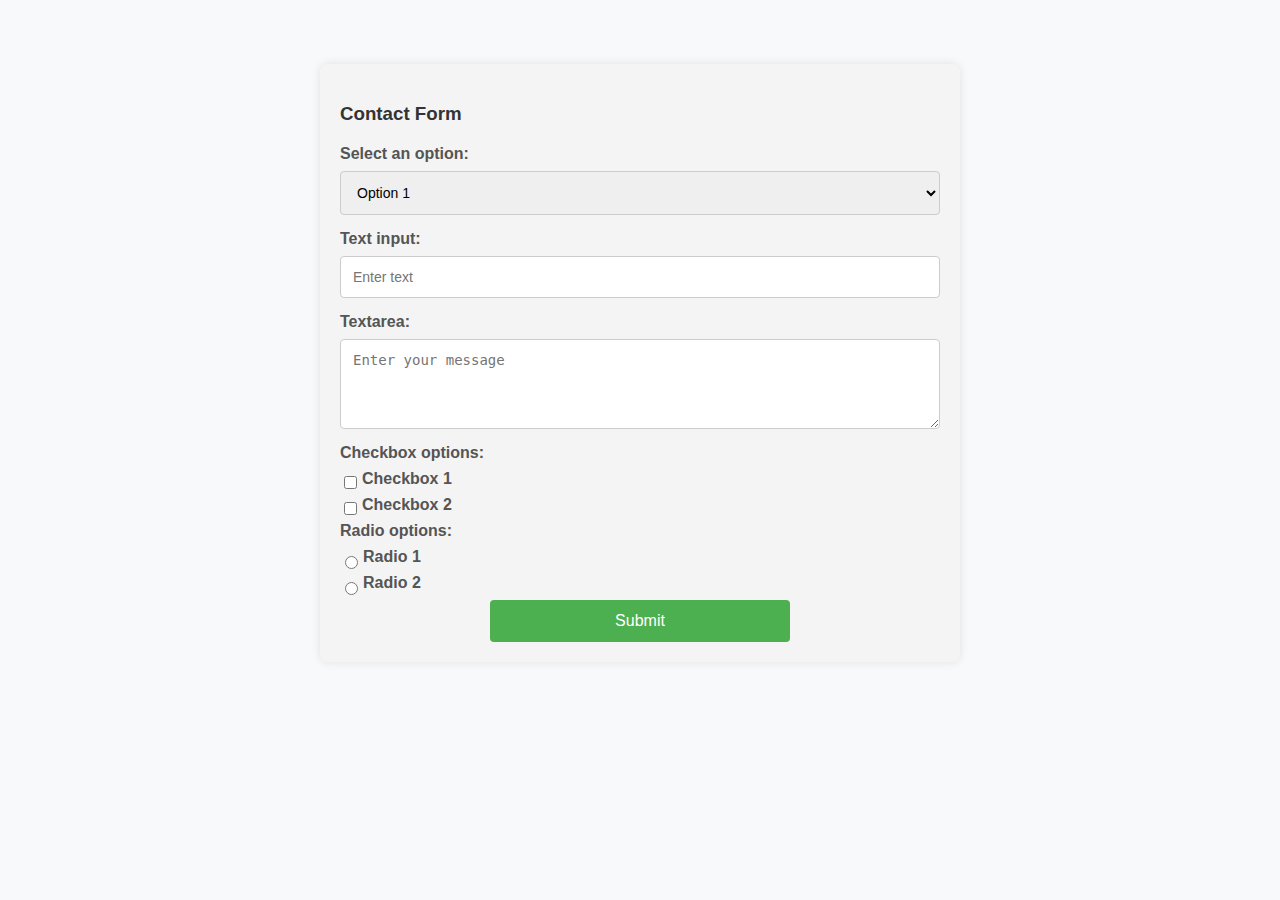
<file: contact.html>
<!DOCTYPE html>
<html lang="en">
<head>
    <meta charset="UTF-8">
    <meta name="viewport" content="width=device-width, initial-scale=1.0">
    <title>Contact Form</title>
    <link rel="stylesheet" href="style.css">
</head>
<body>
    <div id="form">
        <h3>Contact Form</h3>
        <form action="#" method="post">
            <!-- Menu déroulant -->
            <label for="dropdown">Select an option:</label>
            <select id="dropdown" name="dropdown">
                <option value="option1">Option 1</option>
                <option value="option2">Option 2</option>
                <option value="option3">Option 3</option>
            </select>

            <!-- Boîte de texte -->
            <label for="text">Text input:</label>
            <input type="text" id="text" name="text" placeholder="Enter text">

            <!-- Zone de texte -->
            <label for="textarea">Textarea:</label>
            <textarea id="textarea" name="textarea" rows="4" placeholder="Enter your message"></textarea>

            <!-- Boutons de case à cocher -->
            <label>Checkbox options:</label>
            <div class="checkbox-group">
                <input type="checkbox" id="checkbox1" name="checkbox[]" value="checkbox1">
                <label for="checkbox1">Checkbox 1</label>
            </div>
            <div class="checkbox-group">
                <input type="checkbox" id="checkbox2" name="checkbox[]" value="checkbox2">
                <label for="checkbox2">Checkbox 2</label>
            </div>

            <!-- Boutons radio -->
            <label>Radio options:</label>
            <div class="checkbox-group">
                <input type="radio" id="radio1" name="radio" value="radio1">
                <label for="radio1">Radio 1</label>
            </div>
            <div class="checkbox-group">
                <input type="radio" id="radio2" name="radio" value="radio2">
                <label for="radio2">Radio 2</label>
            </div>
            
            <!-- Bouton de soumission -->
            <button type="submit">Submit</button>
        </form>
    </div>
</body>
</html>
</file>
<file: style.css>
/* Global styles */
body {
    font-family: 'Segoe UI', Tahoma, Geneva, Verdana, sans-serif;
    margin: 0;
    padding: 0;
    background-color: #f8f9fa;
    color: #333;
}

.container {
    max-width: 1200px;
    margin: 0 auto;
    padding: 0 20px;
}

.section {
    padding: 50px 0;
}

/* Header styles */
#header-titles {
    text-align: left;
    margin-right:40px ;
    transition: transform 0.3s ease;
}
#header-titles:hover {
transform: scale(1.1); /* Agrandissement au survol */
}

#sub-title h2 {
    margin: 0;
    font-size: 1em;
}


#header {
    background-color: #343a40;
    padding: 20px 0;
    color: #fff;
    display: flex;
    justify-content: space-between;
    align-items: center;
    padding: 20px;
}

#logo img {
    height: 110px;
    margin-left: 20px;
}

/* style général */
h2 {
    font-size: 2em;
    margin-bottom: 20px;
}

p {
    font-size: 1.1em;
    line-height: 1.6;
}

/*Participants style */
.participant-table {
    width: 100%;
    border-collapse: collapse;
    margin-top: 20px;
}

.participant-table th, .participant-table td {
    border: 1px solid #ddd;
    padding: 10px;
    text-align: left;
}

/* Testimonials style*/
.testimonials {
    display: flex;
    justify-content: space-between;
    flex-wrap: wrap;
}

.testimonial {
    width: calc(33.333% - 20px);
    margin-bottom: 20px;
}

.testimonial img {
    width: 100%;
    border-radius: 5px;
    border: solid 2px blue;
    transition: transform 0.3s ease, border-color 0.3s ease;
}
#testimonials img:hover {
    transform: scale(1.1); /* Agrandissement au survol*/
    border-color: #4CAF50; /* Changement de couleur de la bordure au survol */
}
.testimonial video {
    width: 100%;
    border-radius: 5px;
    border: solid red 2px;
}

.testimonial p {
    font-size: 1.1em;
}

/*Footer style */
#footer {
    background-color: #343a40;
    color: #fff;
    text-align: center;
    padding: 20px 0;
}
/* Navbar*/
nav {
    background-color: #333;
    padding: 10px 0;
}

#navbar {
    list-style: none;
    margin: 0;
    padding: 0;
    display: flex;
    justify-content: center; /* Centre les éléments horizontalement */
}

#navbar li {
    margin-right: 20px;
}

#navbar li:last-child {
    margin-right: 0; /* Supprime la marge à droite du dernier élément */
}

#navbar li a {
    text-decoration: none;
    color: #fff;
    font-weight: bold;
    padding: 10px;
    transition: background-color 0.3s ease; /* Ajoute une transition pour l'animation */
}

#navbar li a:hover {
    background-color: #555; /* Change la couleur de fond au survol */
}
/* Styles pour le formulaire */
#form {
    margin-top: 20px;
    padding: 20px;
    background-color: #f4f4f4;
    border-radius: 8px;
    box-shadow: 0 0 10px rgba(0, 0, 0, 0.1);
    margin: 5% auto; /* Centre le formulaire horizontalement */
    max-width: 600px; /* Limite la largeur du formulaire */
}

#form h3 {
    color: #333;
    margin-bottom: 20px; /* Espace supplémentaire sous le titre */
}

form {
    display: flex;
    flex-direction: column;
}

label {
    font-weight: bold;
    margin-bottom: 8px;
    color: #555;
}

input[type="text"],
textarea,
select {
    padding: 12px;
    margin-bottom: 15px;
    border: 1px solid #ccc;
    border-radius: 4px;
    font-size: 14px;
}

textarea {
    resize: vertical;
}

button {
    padding: 12px;
    background-color: #4CAF50;
    color: white;
    border: none;
    border-radius: 4px;
    cursor: pointer;
    font-size: 16px;
    width: 50%; /* Ajuste la largeur du bouton */
    align-self: center; /* Centre le bouton horizontalement */
}

button:hover {
    background-color: #45a049;
}

/* Styles pour les cases à cocher et les boutons radio */
input[type="checkbox"],
input[type="radio"] {
    margin-right: 5px;
}

/* Alignement horizontal des cases à cocher */
div.checkbox-group {
    display: flex;
    align-items: center;
}

.checkbox-group label {
    margin-right: 10px;
}
</file>
